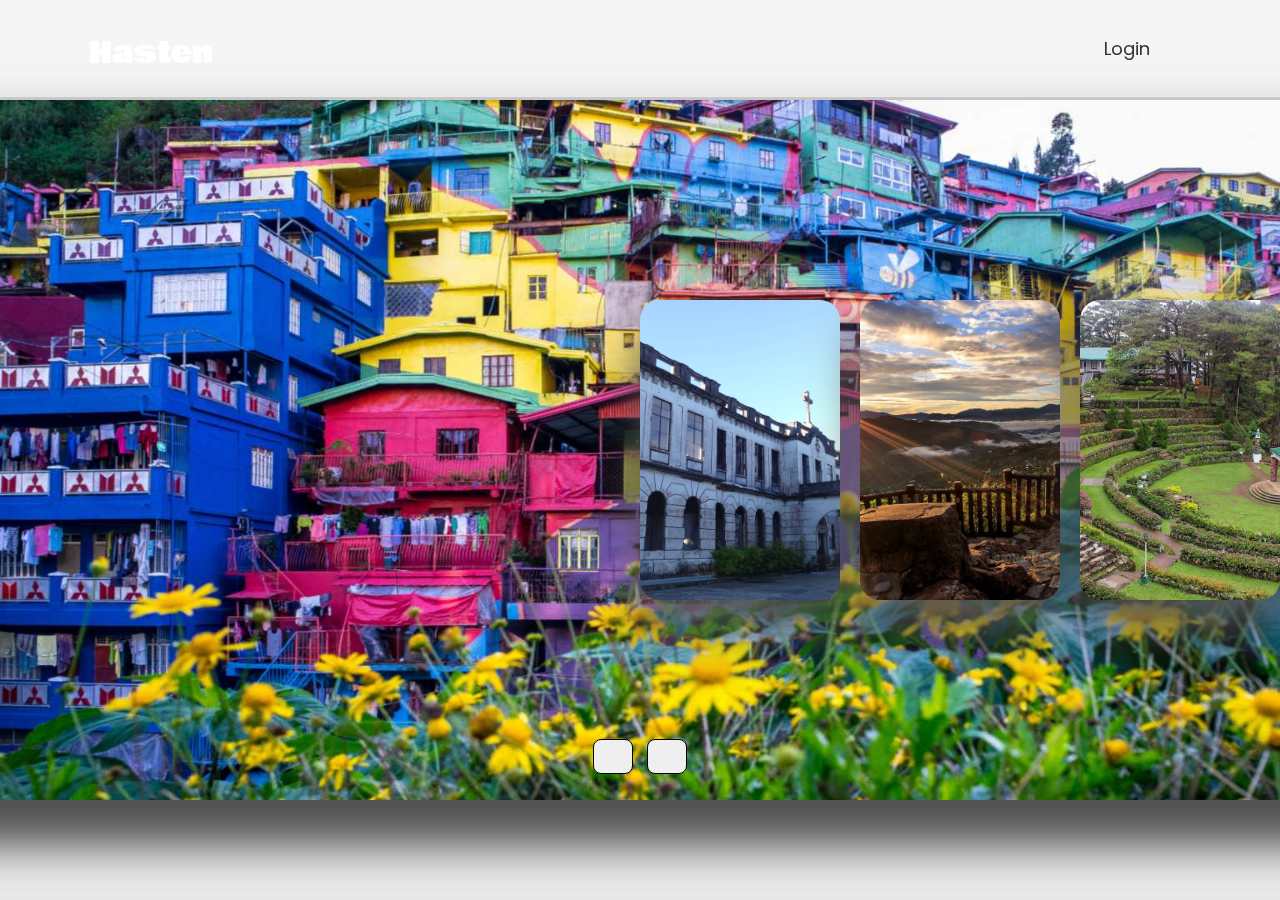
<file: FINALS/landing_page/landing_page.html>
<!DOCTYPE html>
<html lang="en">

<head>
  <meta charset="UTF-8">
  <meta name="viewport" content="width=device-width, initial-scale=1.0">

  <link rel="stylesheet" href="https://cdnjs.cloudflare.com/ajax/libs/font-awesome/6.4.0/css/all.min.css"
    integrity="sha512-iecdLmaskl7CVkqkXNQ/ZH/XLlvWZOJyj7Yy7tcenmpD1ypASozpmT/E0iPtmFIB46ZmdtAc9eNBvH0H/ZpiBw=="
    crossorigin="anonymous" referrerpolicy="no-referrer" />

  <link rel="stylesheet" href="style.css">
  <title>Document</title>
</head>

<body>

  <nav class="navbar">
    <div class="logo"><a href="./landing_page.html"><img src="../main/hasten-high-resolution-logo-white-transparent.png" style="width: 12%; margin-top: 1rem;" alt="Tourly logo"></a></div>
    <a href="../registration/form.php" class="login">Login</a>
  </nav>

  <div class="container">

    <div class="slide">

      <div class="item" style="background-image: url(../images/burnham.jpg);">
        <div class="content">
          <div class="name">Burnham Park</div>
          <div class="des">Lorem ipsum dolor, sit amet consectetur adipisicing elit. Ab, eum!</div>
          <button>See More</button>
        </div>
      </div>
      <div class="item" style="background-image: url(../images/valley-of-color.jpg);">
        <div class="content">
          <div class="name">Colors of Stobosa</div>
          <div class="des">Lorem ipsum dolor, sit amet consectetur adipisicing elit. Ab, eum!</div>
          <button>See More</button>
        </div>
      </div>
      <div class="item" style="background-image: url(../images/Diplomat_Hotel.jpg);">
        <div class="content">
          <div class="name">Diplomat Hotel</div>
          <div class="des">Lorem ipsum dolor, sit amet consectetur adipisicing elit. Ab, eum!</div>
          <button>See More</button>
        </div>
      </div>
      <div class="item" style="background-image: url(../images/Baguio-Sunrise-Mines-View.jpg);">
        <div class="content">
          <div class="name">Mines View Park</div>
          <div class="des">Lorem ipsum dolor, sit amet consectetur adipisicing elit. Ab, eum!</div>
          <button>See More</button>
        </div>
      </div>
      <div class="item" style="background-image: url(../images/camp_john_hay.jpg);">
        <div class="content">
          <div class="name">Camp John Hay</div>
          <div class="des">Lorem ipsum dolor, sit amet consectetur adipisicing elit. Ab, eum!</div>
          <button>See More</button>
        </div>
      </div>
      <div class="item" style="background-image: url(../images/strawberry_farm.jpg);">
        <div class="content">
          <div class="name">La Trinidad Strawberry Farm</div>
          <div class="des">Lorem ipsum dolor, sit amet consectetur adipisicing elit. Ab, eum!</div>
          <button>See More</button>
        </div>
      </div>

    </div>

    <div class="button">
      <button class="prev"><i class="fa-solid fa-arrow-left"></i></button>
      <button class="next"><i class="fa-solid fa-arrow-right"></i></button>
    </div>

  </div>
  <script src="script.js"></script>
</body>

</html>
</file>
<file: FINALS/landing_page/style.css>
@import url('https://fonts.googleapis.com/css2?family=Poppins:wght@200;300;400;500;600;700&display=swap');

* {
  margin: 0;
  padding: 0;
  box-sizing: border-box;
  font-family: "Poppins", sans-serif;
}

body {
  background: #eaeaea;
  overflow: hidden;
  margin: 0;
}

.navbar {
  width: 100%;
  position: fixed;
  top: 0;
  left: 0;
  background: rgba(255, 255, 255, 0.5);
  backdrop-filter: blur(5px);
  padding: 25px 40px;
  display: flex;
  justify-content: space-between;
  align-items: center;
  z-index: 1000;
}

.navbar .logo {
  font-size: 24px;
  font-weight: bold;
  color: #333;
  margin-left: 50px;
}

.navbar .login {
  font-size: 18px;
  color: #333;
  text-decoration: none;
  margin-right: 90px;
}

a {
  text-decoration: none;
  color: black;
}

.container {
  position: absolute;
  top: 50%;
  left: 50%;
  transform: translate(-50%, -50%);
  width: 1600px;
  height: 700px;
  background: #f5f5f5;
  box-shadow: 0 30px 50px #dbdbdb;
}

.container .slide .item {
  width: 200px;
  height: 300px;
  position: absolute;
  top: 50%;
  transform: translate(0, -50%);
  border-radius: 20px;
  box-shadow: 0 30px 50px #505050;
  background-position: 50% 50%;
  background-size: cover;
  display: inline-block;
  transition: 0.5s;
}

.slide .item:nth-child(1),
.slide .item:nth-child(2) {
  top: 0;
  left: 0;
  transform: translate(0, 0);
  border-radius: 0;
  width: 100%;
  height: 100%;
}


.slide .item:nth-child(3) {
  left: 50%;
}

.slide .item:nth-child(4) {
  left: calc(50% + 220px);
}

.slide .item:nth-child(5) {
  left: calc(50% + 440px);
}

.slide .item:nth-child(n + 6) {
  left: calc(50% + 660px);
  opacity: 0;
}

.item .content {
  position: absolute;
  top: 50%;
  left: 100px;
  width: 300px;
  text-align: left;
  color: #eee;
  transform: translate(0, -50%);
  font-family: system-ui;
  display: none;
}


.slide .item:nth-child(2) .content {
  display: block;
}


.content .name {
  font-size: 40px;
  text-transform: uppercase;
  font-weight: bold;
  opacity: 0;
  animation: animate 1s ease-in-out 1 forwards;
}

.content .des {
  margin-top: 10px;
  margin-bottom: 20px;
  opacity: 0;
  animation: animate 1s ease-in-out 0.3s 1 forwards;
}

.content button {
  padding: 10px 20px;
  border: none;
  cursor: pointer;
  opacity: 0;
  animation: animate 1s ease-in-out 0.6s 1 forwards;
}


@keyframes animate {
  from {
    opacity: 0;
    transform: translate(0, 100px);
    filter: blur(33px);
  }

  to {
    opacity: 1;
    transform: translate(0);
    filter: blur(0);
  }
}

.button {
  width: 100%;
  text-align: center;
  position: absolute;
  bottom: 20px;
}

.button button {
  width: 40px;
  height: 35px;
  border-radius: 8px;
  border: none;
  cursor: pointer;
  margin: 0 5px;
  border: 1px solid #000;
  transition: 0.3s;
}

.button button:hover {
  background: #ababab;
  color: #fff;
}
</file>
